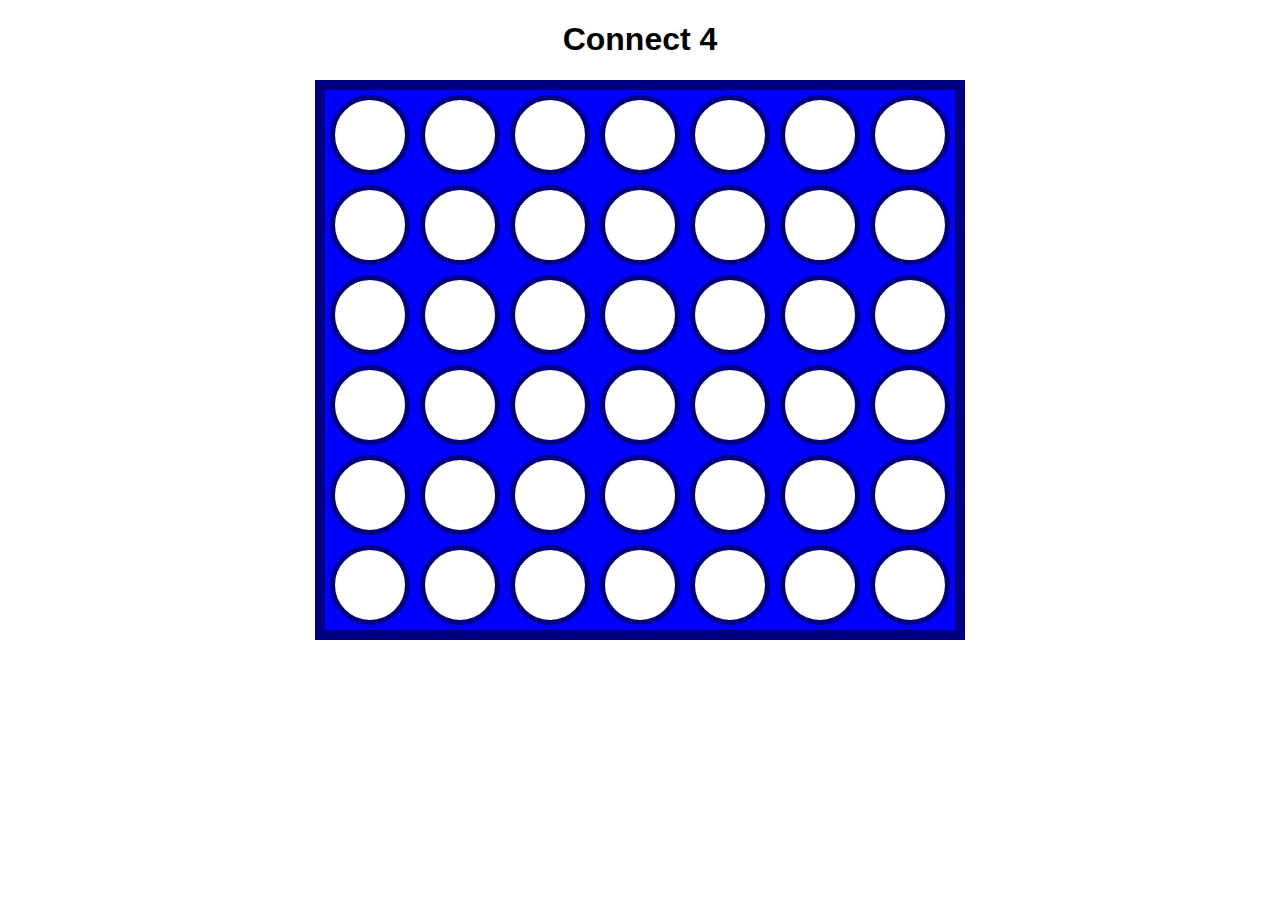
<file: index.html>
<!DOCTYPE html>
<html lang="en">
<head>
    <meta charset="UTF-8">
    <meta name="viewport" content="width=device-width, initial-scale=1.0">
    <title>Connect 4</title>
    <link rel="stylesheet" href="connect4.css">
   
</head>
<body>
    <h1> Connect 4 </h1>
    <h2 id="winner"> </h2>
    <div id="board"></div> 
    
    <script src="connect4.js"></script>
</body>
</html>
</file>
<file: connect4.css>
body {
    font-family: Arial, Helvetica, sans-serif;
    text-align: center;
}

#board {
    height: 540px;
    width: 630px;

    background-color: blue;
    border: 10px solid navy;

    margin: 0 auto;
    display: flex;
    flex-wrap: wrap;
}

.tile {
    height: 70px;
    width: 70px;
    margin: 5px;
    background-color: white;
    border-radius: 50%;
    border: 5px solid navy;
}

.red-piece {
    background-color: red;
}
.yellow-piece {
    background-color: yellow;
}
</file>
